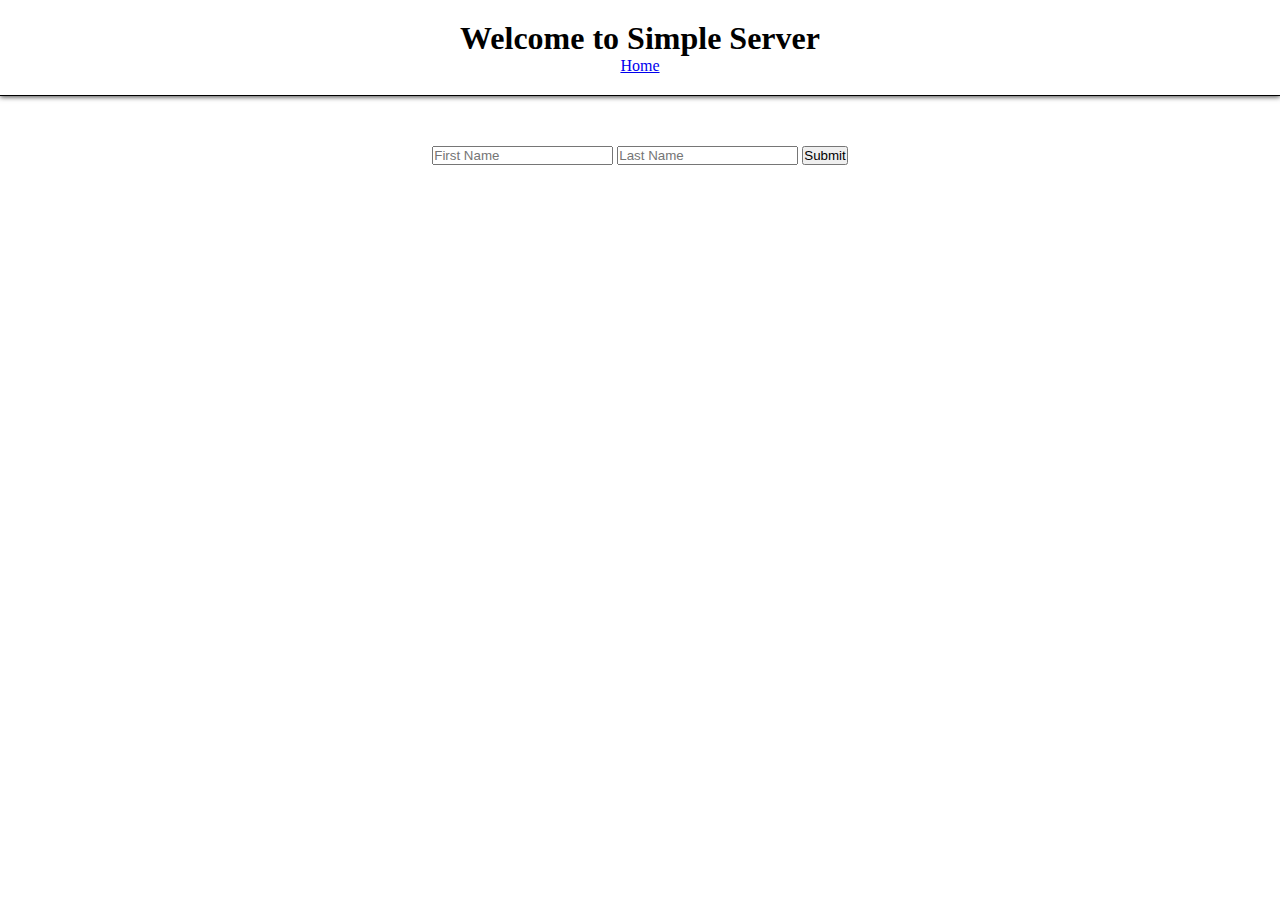
<file: server/Views/PostTest.html>
<!DOCTYPE html>
<html lang="en">
<head>
    <meta charset="UTF-8">
    <meta http-equiv="X-UA-Compatible" content="IE=edge">
    <meta name="viewport" content="width=device-width, initial-scale=1.0">
    <link rel="stylesheet" href="../Static/style.css">
    <title>Simple Server | Post Test</title>
</head>
<body>
    <div class="header">
        <h1>Welcome to Simple Server</h1>
        <a href="/">Home</a>
    </div>
    <div class="main">
        <form action="/submitPostData" method="post">
            <input type="text" name="f_name" id="f_name" placeholder="First Name">
            <input type="text" name="l_name" id="l_name" placeholder="Last Name">
            <button>Submit</button>
        </form>
    </div>
</body>
</html>
</file>
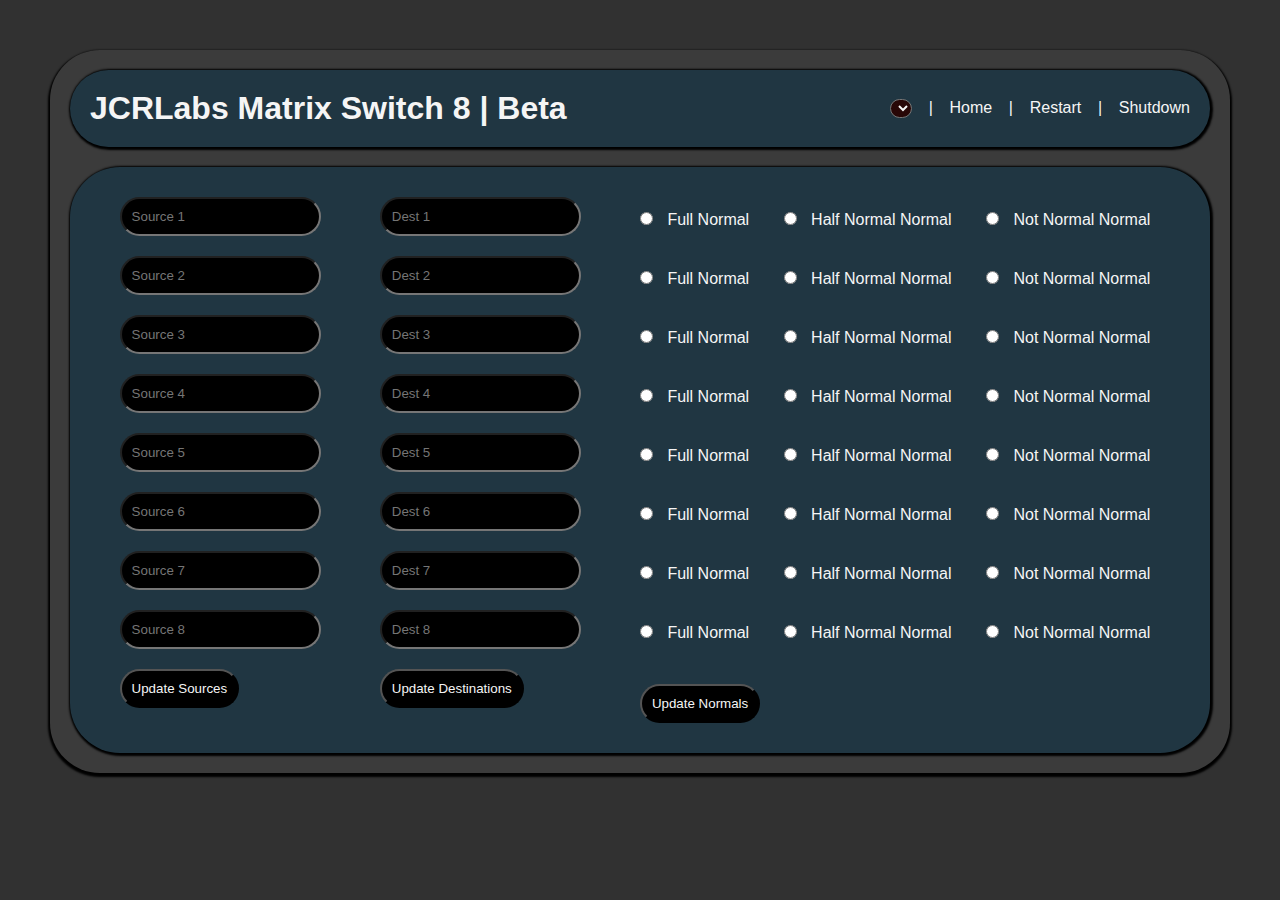
<file: server/Views/Settings.html>
<!DOCTYPE html>
<html lang="en">

<head>
    <meta charset="UTF-8">
    <meta http-equiv="X-UA-Compatible" content="IE=edge">
    <meta name="viewport" content="width=device-width, initial-scale=1.0">
    <link rel="stylesheet" href="../Static/switchStyle.css">
    <title>JCRL MX8 | Settings</title>
</head>

<body>
    <div class="container">
        <header>
            <h1>JCRLabs Matrix Switch 8 | Beta</h1>
            <div id="top-menu">
                <select name="config" id="config"></select>
                <p> | </p>
                <a href="/switch">Home</a>
                <p> | </p>
                <a href="">Restart</a>
                <p> | </p>
                <a href="">Shutdown</a>
            </div>
        </header>
        <div class="main">
            <div class="set-sources">
                <div class="form-contents">
                    <form action="/settings/savesettings" method="post">
                        <div class="sources">
                            <input type="text" name="sn1" id="sn1" placeholder="Source 1">
                            <input type="text" name="sn2" id="sn2" placeholder="Source 2">
                            <input type="text" name="sn3" id="sn3" placeholder="Source 3">
                            <input type="text" name="sn4" id="sn4" placeholder="Source 4">
                            <input type="text" name="sn5" id="sn5" placeholder="Source 5">
                            <input type="text" name="sn6" id="sn6" placeholder="Source 6">
                            <input type="text" name="sn7" id="sn7" placeholder="Source 7">
                            <input type="text" name="sn8" id="sn8" placeholder="Source 8">
                        </div>
                        <button type="submit">Update Sources</button>
                    </form>
                    <form action="/settings/savesettings" method="post">
                        <div class="dest">
                            <input type="text" name="dn1" id="dn1" placeholder="Dest 1">
                            <input type="text" name="dn2" id="dn2" placeholder="Dest 2">
                            <input type="text" name="dn3" id="dn3" placeholder="Dest 3">
                            <input type="text" name="dn4" id="dn4" placeholder="Dest 4">
                            <input type="text" name="dn5" id="dn5" placeholder="Dest 5">
                            <input type="text" name="dn6" id="dn6" placeholder="Dest 6">
                            <input type="text" name="dn7" id="dn7" placeholder="Dest 7">
                            <input type="text" name="dn8" id="dn8" placeholder="Dest 8">
                        </div>
                        <button type="submit">Update Destinations</button>
                    </form>
                    <form action="/settings/savesettings" method="post">
                        <div class="norm">
                            <div class="radio-group">
                                <input type="radio" name="norm1" id="fn1" value="0">
                                <label for="norm1">Full Normal</label>
                                <input type="radio" name="norm1" id="hn1" value="1">
                                <label for="norm1">Half Normal Normal</label>
                                <input type="radio" name="norm1" id="nn1" value="2">
                                <label for="norm1">Not Normal Normal</label>
                            </div>
                            <div class="radio-group">
                                <input type="radio" name="norm2" id="fn2" value="0">
                                <label for="norm2">Full Normal</label>
                                <input type="radio" name="norm2" id="hn2" value="1">
                                <label for="norm2">Half Normal Normal</label>
                                <input type="radio" name="norm2" id="nn2" value="2">
                                <label for="norm2">Not Normal Normal</label>
                            </div>
                            <div class="radio-group">
                                <input type="radio" name="norm3" id="fn3" value="0">
                                <label for="norm3">Full Normal</label>
                                <input type="radio" name="norm3" id="hn3" value="1">
                                <label for="norm3">Half Normal Normal</label>
                                <input type="radio" name="norm3" id="nn3" value="2">
                                <label for="norm3">Not Normal Normal</label>
                            </div>
                            <div class="radio-group">
                                <input type="radio" name="norm4" id="fn4" value="0">
                                <label for="norm4">Full Normal</label>
                                <input type="radio" name="norm4" id="hn4" value="1">
                                <label for="norm4">Half Normal Normal</label>
                                <input type="radio" name="norm4" id="nn4" value="2">
                                <label for="norm4">Not Normal Normal</label>
                            </div>
                            <div class="radio-group">
                                <input type="radio" name="norm5" id="fn5" value="0">
                                <label for="norm5">Full Normal</label>
                                <input type="radio" name="norm5" id="hn5" value="1">
                                <label for="norm2">Half Normal Normal</label>
                                <input type="radio" name="norm5" id="nn5" value="2">
                                <label for="norm5">Not Normal Normal</label>
                            </div>
                            <div class="radio-group">
                                <input type="radio" name="norm6" id="fn6" value="0">
                                <label for="norm6">Full Normal</label>
                                <input type="radio" name="norm6" id="hn6" value="1">
                                <label for="norm6">Half Normal Normal</label>
                                <input type="radio" name="norm6" id="nn6" value="2">
                                <label for="norm6">Not Normal Normal</label>
                            </div>
                            <div class="radio-group">
                                <input type="radio" name="norm7" id="fn7" value="0">
                                <label for="norm7">Full Normal</label>
                                <input type="radio" name="norm7" id="hn7" value="1">
                                <label for="norm7">Half Normal Normal</label>
                                <input type="radio" name="norm7" id="nn7" value="2">
                                <label for="norm7">Not Normal Normal</label>
                            </div>
                            <div class="radio-group">
                                <input type="radio" name="norm8" id="fn8" value="0">
                                <label for="norm8">Full Normal</label>
                                <input type="radio" name="norm8" id="hn8" value="1">
                                <label for="norm8">Half Normal Normal</label>
                                <input type="radio" name="norm8" id="nn8" value="2">
                                <label for="norm8">Not Normal Normal</label>
                            </div>
                            <button type="submit">Update Normals</button>
                    </form>
                </div>
            </div>
        </div>
    </div>
    </div>
    <script src="../Static/switchSettings.js"></script>
</body>

</html>
</file>
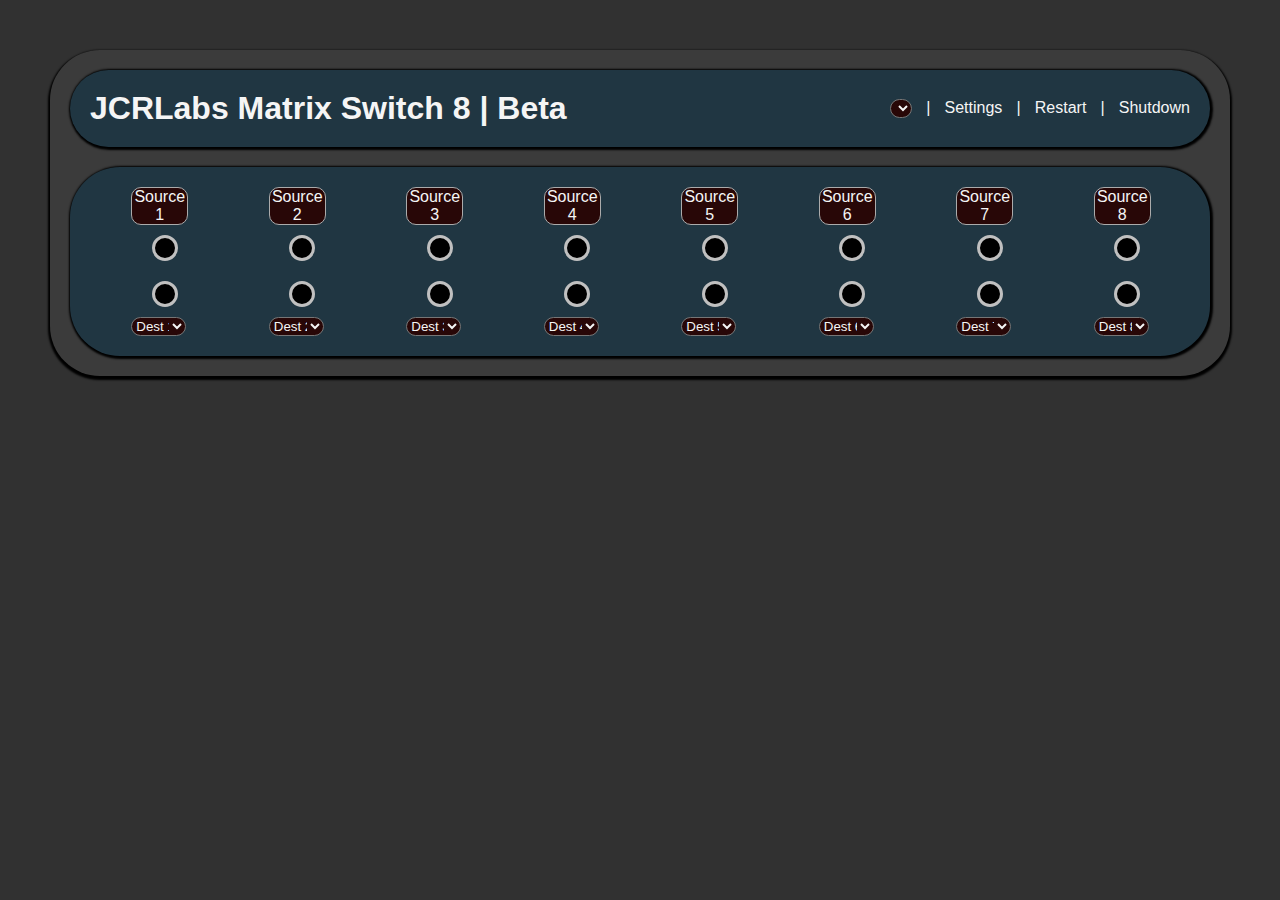
<file: server/Views/Switch.html>
<!DOCTYPE html>
<html lang="en">
<head>
    <meta charset="UTF-8">
    <meta http-equiv="X-UA-Compatible" content="IE=edge">
    <meta name="viewport" content="width=device-width, initial-scale=1.0">
    <link rel="stylesheet" href="../Static/switchStyle.css">
    <title>JCRLabs | Matrix Switch</title>
</head>
<body>
    <div class="container">
        <header>
            <h1>JCRLabs Matrix Switch 8 | Beta</h1>
            <div id="top-menu">
                <select name="config" id="config"></select>
                <p> | </p>
                <a href="/switch/settings">Settings</a>
                <p> | </p>
                <a href="">Restart</a>
                <p> | </p>
                <a href="">Shutdown</a>
            </div>
        </header>
        <div class="switch">
            <div class="grid-container">
                <p id="s1">Source 1</p>
                <p id="s2">Source 2</p>
                <p id="s3">Source 3</p>
                <p id="s4">Source 4</p>
                <p id="s5">Source 5</p>
                <p id="s6">Source 6</p>
                <p id="s7">Source 7</p>
                <p is="s8">Source 8</p>
                <div id="jo0" class="jack"></div>
                <div id="jo1" class="jack"></div>
                <div id="jo2" class="jack"></div>
                <div id="jo3" class="jack"></div>
                <div id="jo4" class="jack"></div>
                <div id="jo5" class="jack"></div>
                <div id="jo6" class="jack"></div>
                <div id="jo7" class="jack"></div>
                <div id="ji0" class="jack"></div>
                <div id="ji1" class="jack"></div>
                <div id="ji2" class="jack"></div>
                <div id="ji3" class="jack"></div>
                <div id="ji4" class="jack"></div>
                <div id="ji5" class="jack"></div>
                <div id="ji6" class="jack"></div>
                <div id="ji7" class="jack"></div>
                <select class="dsel" name="d1" id="d1">
                    <option value="0" selected>Dest 1</option>
                    <option value="1">Dest 2</option>
                    <option value="2">Dest 3</option>
                    <option value="3">Dest 4</option>
                    <option value="4">Dest 5</option>
                    <option value="5">Dest 6</option>
                    <option value="6">Dest 7</option>
                    <option value="7">Dest 8</option>
                    <option value="8">Bypass</option>
                </select>
                <select class="dsel" name="d2" id="d2">
                    <option value="0">Dest 1</option>
                    <option value="1" selected>Dest 2</option>
                    <option value="2">Dest 3</option>
                    <option value="3">Dest 4</option>
                    <option value="4">Dest 5</option>
                    <option value="5">Dest 6</option>
                    <option value="6">Dest 7</option>
                    <option value="7">Dest 8</option>
                    <option value="8">Bypass</option>
                </select>
                <select class="dsel" name="d3" id="d3">
                    <option value="0">Dest 1</option>
                    <option value="1">Dest 2</option>
                    <option value="2" selected>Dest 3</option>
                    <option value="3">Dest 4</option>
                    <option value="4">Dest 5</option>
                    <option value="5">Dest 6</option>
                    <option value="6">Dest 7</option>
                    <option value="7">Dest 8</option>
                    <option value="8">Bypass</option>
                </select>
                <select class="dsel" name="d4" id="d4">
                    <option value="0">Dest 1</option>
                    <option value="1">Dest 2</option>
                    <option value="2">Dest 3</option>
                    <option value="3" selected>Dest 4</option>
                    <option value="4">Dest 5</option>
                    <option value="5">Dest 6</option>
                    <option value="6">Dest 7</option>
                    <option value="7">Dest 8</option>
                    <option value="8">Bypass</option>
                </select>
                <select class="dsel" name="d5" id="d5">
                    <option value="0">Dest 1</option>
                    <option value="1">Dest 2</option>
                    <option value="2">Dest 3</option>
                    <option value="3">Dest 4</option>
                    <option value="4" selected>Dest 5</option>
                    <option value="5">Dest 6</option>
                    <option value="6">Dest 7</option>
                    <option value="7">Dest 8</option>
                    <option value="8">Bypass</option>
                </select>
                <select class="dsel" name="d6" id="d6">
                    <option value="0">Dest 1</option>
                    <option value="1">Dest 2</option>
                    <option value="2">Dest 3</option>
                    <option value="3">Dest 4</option>
                    <option value="4">Dest 5</option>
                    <option value="5" selected>Dest 6</option>
                    <option value="6">Dest 7</option>
                    <option value="7">Dest 8</option>
                    <option value="8">Bypass</option>
                </select>
                <select class="dsel" name="d7" id="d7">
                    <option value="0">Dest 1</option>
                    <option value="1">Dest 2</option>
                    <option value="2">Dest 3</option>
                    <option value="3">Dest 4</option>
                    <option value="4">Dest 5</option>
                    <option value="5">Dest 6</option>
                    <option value="6" selected>Dest 7</option>
                    <option value="7">Dest 8</option>
                    <option value="8">Bypass</option>
                </select>
                <select class="dsel" name="d8" id="d8">
                    <option value="0">Dest 1</option>
                    <option value="1">Dest 2</option>
                    <option value="2">Dest 3</option>
                    <option value="3">Dest 4</option>
                    <option value="4">Dest 5</option>
                    <option value="5">Dest 6</option>
                    <option value="6">Dest 7</option>
                    <option value="7" selected>Dest 8</option>
                    <option value="8">Bypass</option>
                </select>
            </div>
        </div>

    </div>
<script src="../Static/switch.js"></script>
</body>
</html>
</file>
<file: server/Static/style.css>
*{
    margin: 0px;
    padding: 0px;
}

.header{
    text-align: center;
    padding: 20px;
    border-bottom: 1px solid;
    box-shadow: 0px 1px 5px 0px rgb(72, 72, 72);
}

.main{
    padding: 50px;
    text-align: center;
}
</file>
<file: server/Static/switchStyle.css>
*{
    margin: 0px;
    padding: 0px;
    font-family: Arial, Helvetica, sans-serif;
}

body{
    background-color: rgb(49, 49, 49);
    padding: 50px;
}

.container{
    padding: 20px;
    border-radius: 50px;
    background-color: rgb(59, 59, 59);
    box-shadow: 0px 2px 2px 2px black;
}

header{
    padding: 20px;
    display: flex;
    justify-content: space-between;
    align-items: center;
    color: whitesmoke;
    background-color: rgb(32, 54, 66);
    border-radius: 50px;
    box-shadow: 1px 1px 2px 2px black;
}

#top-menu{
    display: flex;
    justify-content: space-between;
    width: 300px;
}

#top-menu a{
    color: whitesmoke;
    text-decoration: none;
}

#top-menu select{
    background-color: rgb(40, 7, 7);
    border-radius: 10px;
    color: whitesmoke;
}

.switch{
    padding-top: 20px;

}

.grid-container{
    padding: 20px;
    display: grid;
    border-radius: 50px;
    background-color: rgb(32, 54, 66);
    box-shadow: 1px 1px 2px 2px black;
    grid: auto / auto auto auto auto auto auto auto auto;
}

.grid-container > p{
    color: whitesmoke;
    text-align: center;
    border: .5px solid rgb(171, 171, 171);
    border-radius: 10px;
    background-color: rgb(40, 7, 7);
    width: 40%;
    margin-left: 30%;
}

.grid-container > select{
    margin-left: 30%;
    text-align: center;
    width: 40%;
    background-color: rgb(40, 7, 7);
    border-radius: 10px;
    color: whitesmoke;
}

.jack{
    margin: 10px;
    width: 20px;
    height: 20px;
    background-color: black;
    border: 3px solid silver;
    border-radius: 50%;
    margin-left: 45%;
}

.set-sources{
    margin-top: 20px;
    padding: 20px;
    border-radius: 50px;
    background-color: rgb(32, 54, 66);
    box-shadow: 1px 1px 2px 2px black;
}

.form-contents{
    display: flex;
    justify-content: space-around;
}

input, button{
    margin: 10px;
    border-radius: 30px;
    padding: 10px;
    background-color: black;
    color: whitesmoke;
}

.sources, .dest{
    display: flex;
    flex-direction: column;
} 

/* .set-sources > form{
    text-align: center;
} */

.radio-group{
    color: whitesmoke;
    margin-top: 15px;
    margin-bottom: 26px;
    /* width: 200px; */
}

.radio-group > label{
    margin-right: 20px;
} 

#save-prompt{
    background-color: rgb(32, 54, 66);
    color: whitesmoke;
    display: flex;
    align-items: center;
    position: absolute;
    bottom: 0;
    left: 45%;
    border: 1px solid black;
    padding: 10px;
    transition: all 1s;
}
</file>
